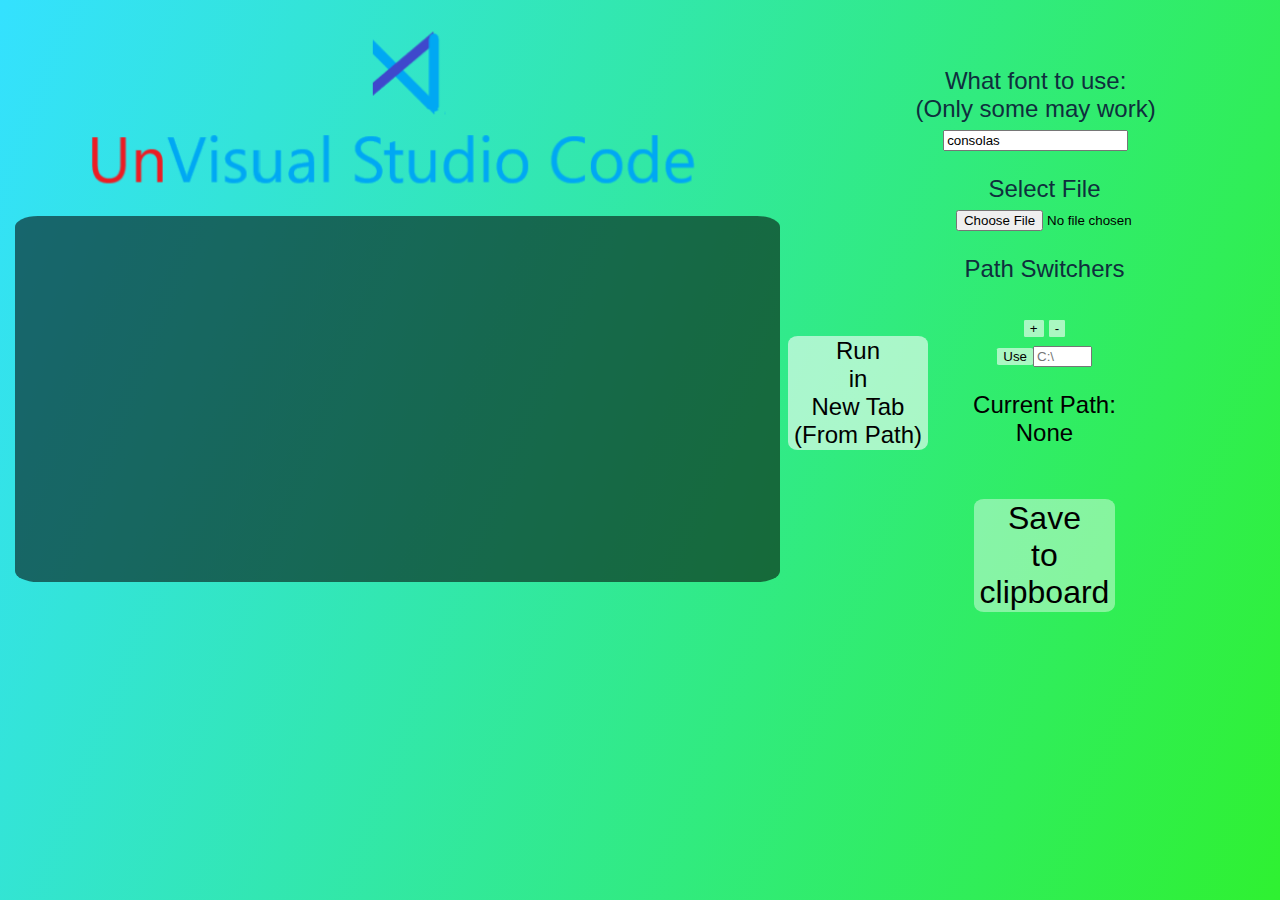
<file: UnvisualStudioCode/index.html>
<!DOCTYPE html>
<html>
    <head>
        <link rel="stylesheet" href="styles.css">
	<title>Unvisual Studio Code :0</title>
    </head>
    <body>
        
        <div id="ImgAndText">
            <img src="unvisual studio1.png" alt="UnVisual Studio Code" width="50%"><br>
        <textarea id = "writtenCode" rows = "20"></textarea>
          </div>

          <button id="runButton">Run<br>in<br>New Tab<br>(From Path)</button>
 
       <div id="settingsStuff">
        <div class="font">
         <p class="pathText">What font to use:<br> (Only some may work)<br></p>
         <input type="text" id="whatFont" value="consolas"> 
         <br>
        </div>
         <div id="path">
             <p class="pathText">Select File<br></p>
             <input type="file" id="inputFile" placeholder="C:\">
             <p class="pathText">Path Switchers</p><br>
             <button id = "plusButton">+</button><button id = "minusButton">-</button><br>
             <button id="button1">Use</button><input type="text" id="preset1" placeholder="C:\" class="switcher">
             <p id="thePath">Current Path:<br> None</p>
         </div>   
         <button id="saveButton">Save<br>to<br>clipboard</button>
       </div>
        <script src="main.js"></script>
    </body>
</html>
</file>
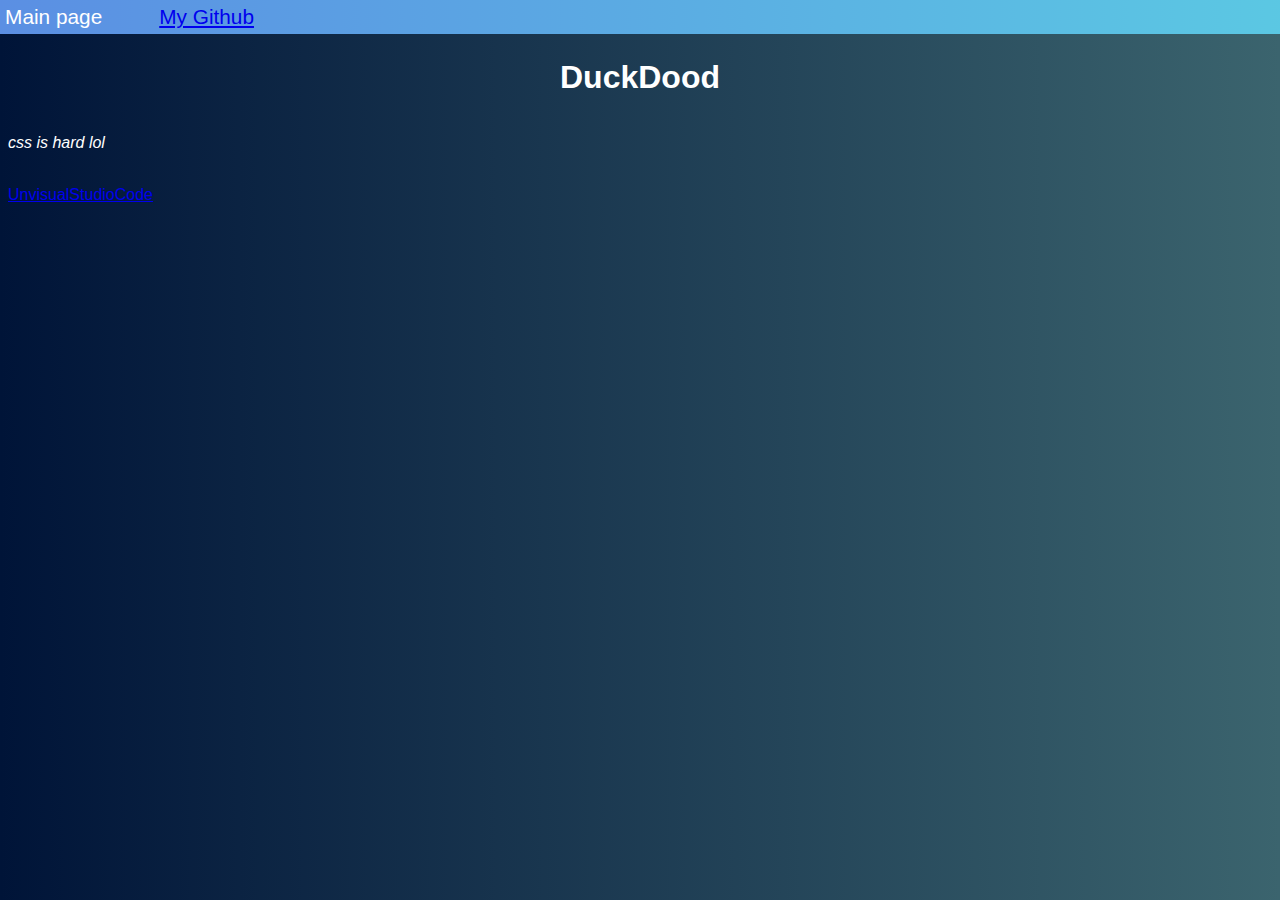
<file: main.html>
<!DOCTYPE html>
<html>
	<head>
		<title>Duck</title>
		<link rel="stylesheet" href="styles.css">
	</head>
	<body>
		<div class="headbar"<a href="index.html">Main page</a> <a href="https://github.com/DuckDood" class="gitlink">My Github</a></div>
		<div class="Header"><h1>DuckDood</h1>
		</div>
		<p><em>css is hard lol</em></p>
		<p><br><a href="UnvisualStudioCode/index">UnvisualStudioCode</a></p>
	</body>
</html>
</file>
<file: UnvisualStudioCode/styles.css>
html {
    height: 100%;
    overflow: auto;
}

body {
    text-align: center;
    background-image: linear-gradient(#34e1ff, #2ff1b1);
}

#writtenCode {
    width: 60%;
    resize: none;
    background-color: #0000008c;
    border-color: #00000000;
    border-radius: 3%;
    outline: none;
    color: white;
    font-size: 1rem;
    font-family: consolas;
}

#path {
    position: relative;
    /*margin-top: -32%;*/
    left: -40%;
    font-family: helvetica;
    font-size: 1.5rem;
}

.pathText {
    color: #0f2f3d;
    margin-bottom: 0%;
}

.font {
    position: relative;
    right: 40%;
    top: 6%;
    font-family: helvetica;
    font-size: 1.5rem;
    margin-left: -7%;
}

#saveButton {
    position: relative;
    right: 40%;
    margin-bottom: -50%;
    font-size: 2rem;
    border-radius: 7%;
    border: none;
    background: #ffffff6b;
}

#plusButton {
    border-radius: 7%;
    border: none;
    background: #ffffff96;
    position: relative;
    right: 1%;
}

#minusButton {
    border-radius: 7%;
    border: none;
    background: #ffffff96;
    position: relative;
    left: 1%;
}

.switcher {
    position: relative;
    width: 20%;
    margin-right: 0%;
    top: 6%;
}

#path button {
    border-radius: 7%;
    border: none;
    background: #ffffff96;
}

#ImgAndText {
    width: 100%;
    margin-top: 2%;
    /*margin-right: -50%;*/
    margin-left: -19.2%;
}

#settingsStuff {
    margin-left: 80%;
    margin-top: -43%;
}

#inputFile {
    margin-left: 15%;
}

#runButton {
    position: absolute; 
    border-radius: 7%; 
    border: none;
    background: #ffffff96;
    font-size: 1.5rem; 
    right: 27.5%;
    bottom: 50%;
}
</file>
<file: styles.css>
body {
font-family: sans-serif;
color: white;}
html {
background-image: linear-gradient(to right, #001438, #3b646e)!important;
}

.Header {
	display: flex;
	justify-content: center;
	  margin-left: auto;
  margin-right: auto;
	margin-top: calc(3%);
	animation: spin 2s infinite linear;
	width: 25%;
	
}
.headspin {
	perspective: 80vh;
}

.headbar {
	background: linear-gradient(to left, #5bc8e3, #5b8fe3);
	position: fixed;
	padding: 0.4%;
	top: 0%;
	font-size: 1.3em;
	left: 0%;
	width: 100%;
}

.gitlink {
margin-left: 4%;
}

html {
	background: #333333;
}

.link {
	color: white;
}

@keyframes spin{
from {transform: rotateY(0deg) translateZ(7em);}
to {transform: rotateY(360deg) translateZ(7em);}
}

.spin {
	animation: spin 0.1s;
}
</file>
